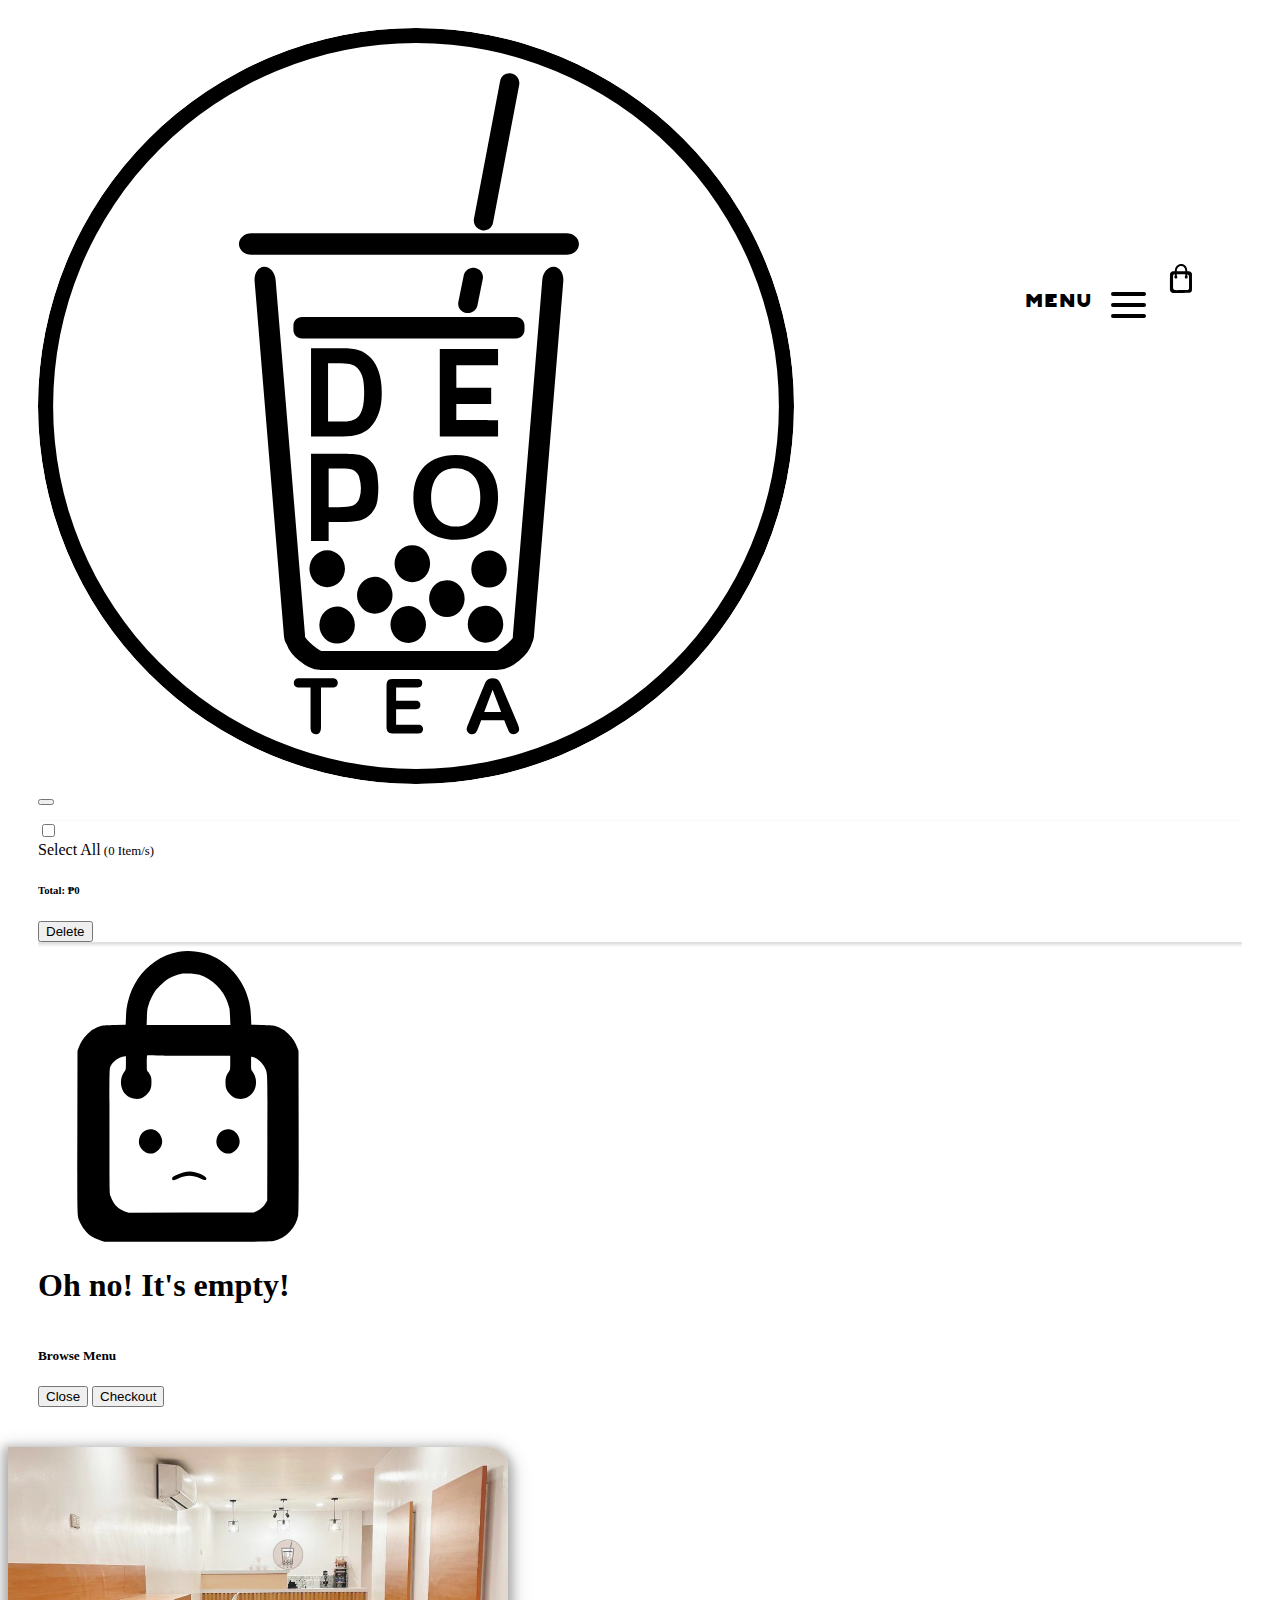
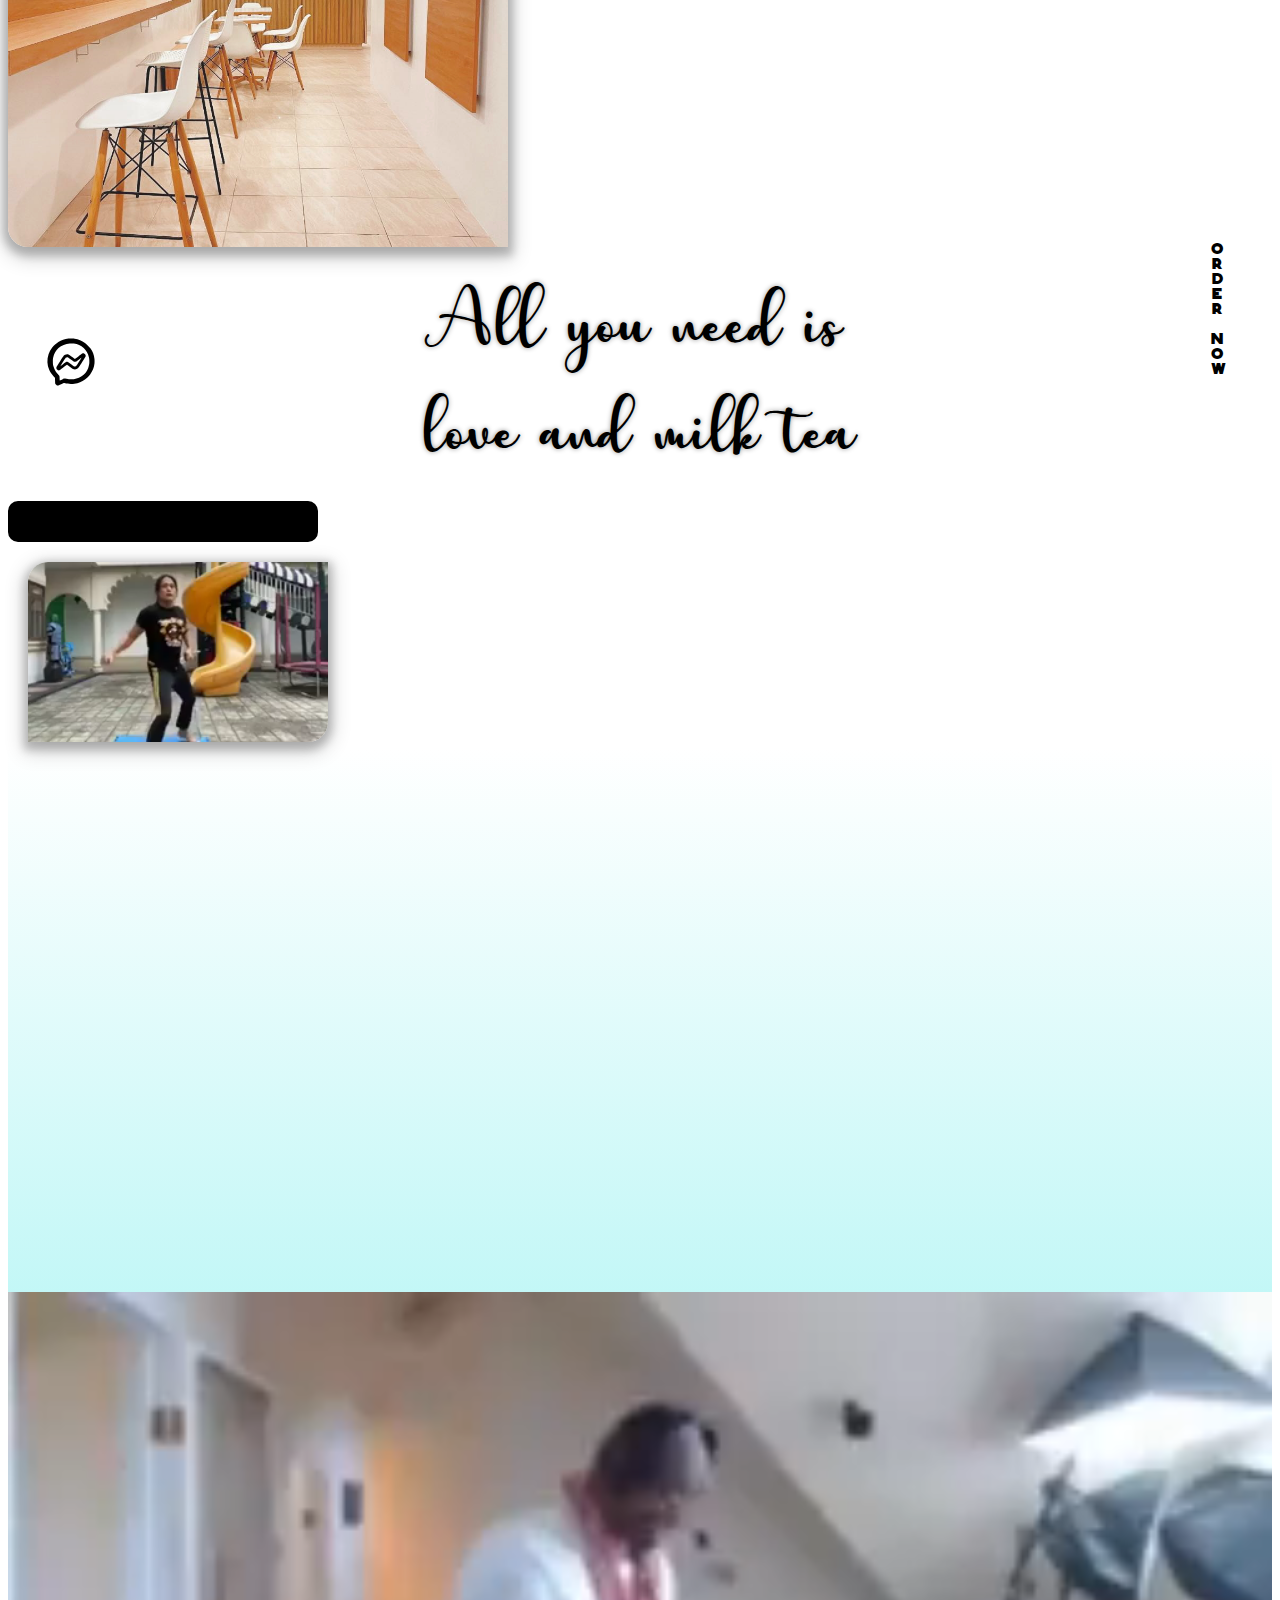
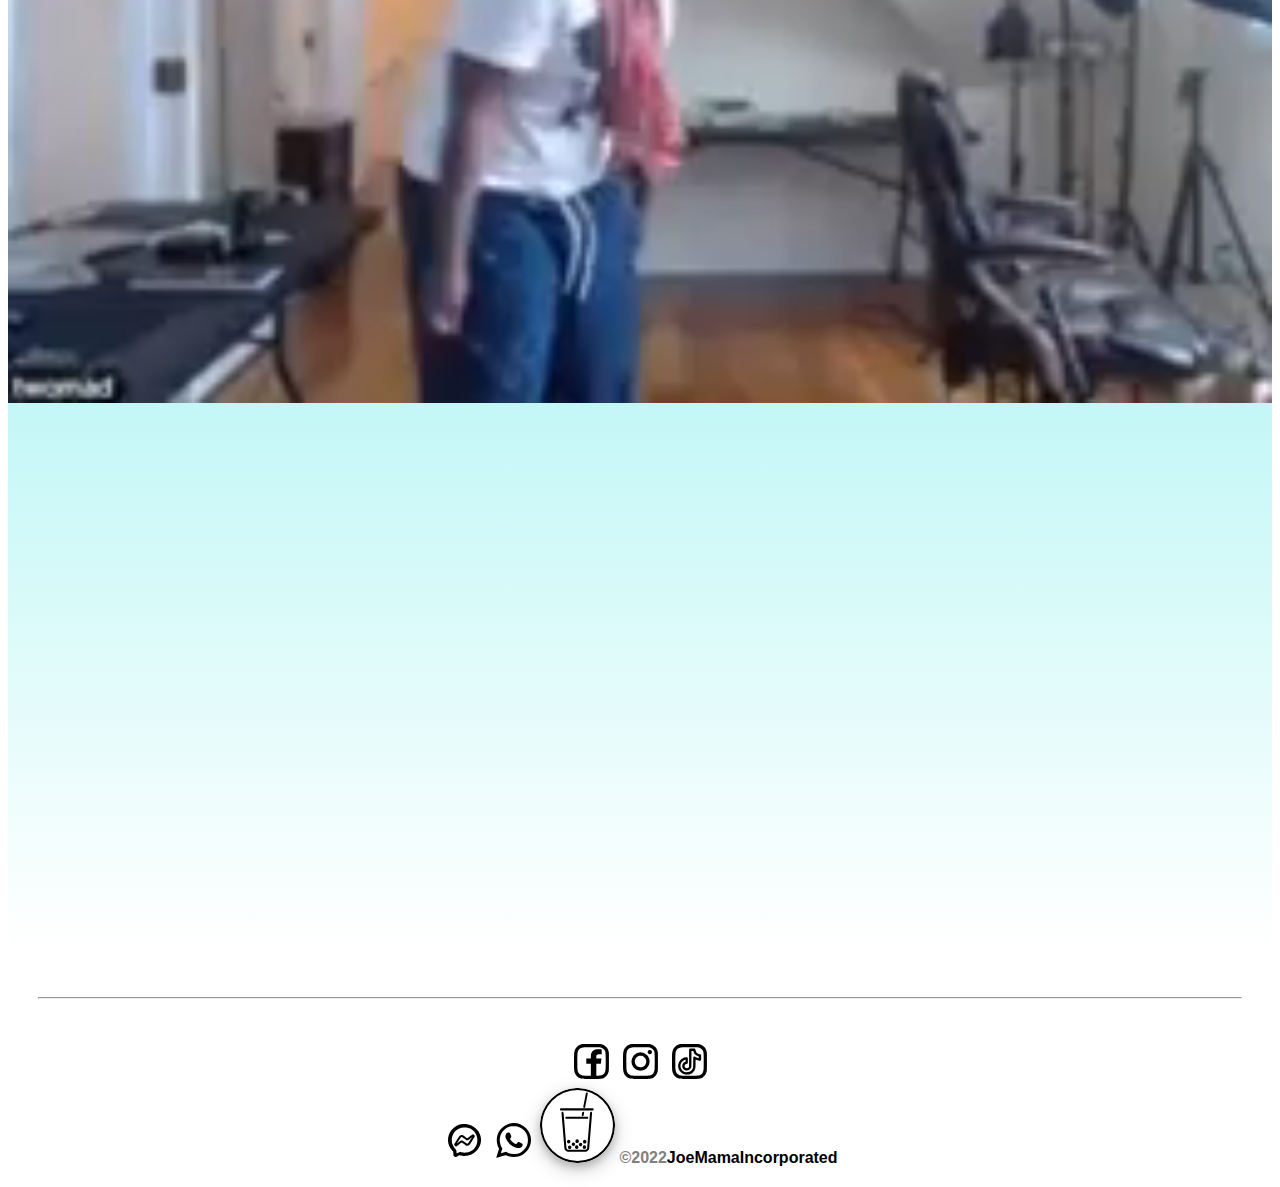
<file: index.html>
<!DOCTYPE html>
<html lang="en">
<head>
    <meta charset="UTF-8">
    <meta http-equiv="X-UA-Compatible" content="IE=edge">
    <meta name="viewport" content="width=device-width, initial-scale=1">
	<link href="assets/img/logo/favicon.png" type="image/x-icon" rel="shortcut icon">
    <title>Depotea - All You Need Is Love And Milk Tea</title>

    <link href="https://cdn.jsdelivr.net/npm/bootstrap@5.1.3/dist/css/bootstrap.min.css" rel="stylesheet" integrity="sha384-1BmE4kWBq78iYhFldvKuhfTAU6auU8tT94WrHftjDbrCEXSU1oBoqyl2QvZ6jIW3" crossorigin="anonymous">
	<link href="src/css/checkout.css" type="text/css" rel="stylesheet" media="screen">
	<link href="src/css/main.css" type="text/css" rel="stylesheet" media="screen">
	<link href="src/css/cart.css" type="text/css" rel="stylesheet" media="screen">
	<link href="src/css/mainpage.css" type="text/css" rel="stylesheet" media="screen">
	<link href="src/css/menu.css" type="text/css" rel="stylesheet" media="screen">
	
	<script src="src/js/kit-fontawesome-ec81ce478d.js" crossorigin="anonymous"></script>
</head>
<style>
	
</style>
<body>
	<section class="header-section">
		<header class="navbar-wrapper">
			<nav class="navbar">
				<a class="navbar-icon-container" title="Home">
					<img class="navbar-icon" src="assets/img/logo/svg/icontext-mc.svg" style="max-height: 100%;"/>
				</a>
				<div class="fullnavBtn navbarMenuToggle" id="toggle">
					<span class="text">MENU</span>
					<span class="hamburger top"></span>
					<span class="hamburger middle"></span>
					<span class="hamburger bottom"></span>
				</div>
				<a class="cart-icon-container" data-bs-toggle="modal" data-bs-target="#cart-modal" title="Open Cart">
					<img class="cart-icon" src="assets/img/icon/svg/shopping-bag.svg" style="max-height: 100%;"/>
				</a>
				<div class="fullnav" id="fullnav">
					<a class="cart-icon-container-open" data-bs-toggle="modal" data-bs-target="#cart-modal" title="Open Cart">
						<img class="cart-icon-open" src="assets/img/icon/svg/shopping-bag.svg" style="max-height: 100%;"/>
					</a>
					<div class="fh-icon-wrapper">
						<div class="fh-icon-container">
							<a href="https://foodhubexpress.ph/stores/depotea-camalig" target="_blank" rel="noopener noreferrer" title="FoodHub Express">
								<img src="assets/img/icon/svg/fh-icon.svg"/>
							</a>
						</div>
					</div>
					<svg class="dropdown-divider-pc" width="20" height="80vh">
						<rect x="0" y="0" rx="10" ry="10" width="100%" height="100%" style="fill:#fff;"/>
					</svg>
					<svg class="dropdown-divider-mobile" width="80vw" height="8">
						<rect x="0" y="0" rx="4" ry="4" width="100%" height="100%" style="fill:#fff;"/>
					</svg>
					<div class="beverage-icon-wrapper">
						<div class="beverage-icon-container navbarMenuClose" id="toggle2">
							<a class="beverage-icon" title="Beverage">
								<img src="assets/img/navbarmenu/svg/beverage-icon.svg"/>
							</a>
						</div>
					</div>
					<div class="food-icon-wrapper">
						<div class="food-icon-container navbarMenuClose" id="toggle3">
							<a class="food-icon" style="text-decoration: none;" title="Food">
								<img class="fork-icon" src="assets/img/navbarmenu/svg/fork-icon.svg"></img>
								<img class="spoon-icon" src="assets/img/navbarmenu/svg/spoon-icon.svg"></img>
							</a>
						</div>
					</div>
					<footer class="navbar-menu-footer">
						<a href="#about" class="navbar-footer-link">ABOUT</a>
						<a href="#contact" class="navbar-footer-link">CONTACT</a>
					</footer>
				</div>
					<!-- POP UP MODAL -->
					<!-- ABOUT -->
				<aside id="about" class="popup" >
					<div class="closePopUpOutSide" onclick="location.href='#';"></div>
					<div class="popUpContainer">
						<header>
							<a href="#" class="closePopUp">X</a>
							<h2>ABOUT US</h2>
						</header>
						<article class="about">
							<p>
							We started our business in 2000 with one goal in mind: providing an enjoyable dining experience to the San Francisco area. 
							Thanks to our experience and dedication, we’ve managed to become masters of the craft. 
							Providing dishes that are fresh, hearty and simply unforgettable.
							</p>
							<p>
							Depotea has been nestled in the San Francisco area ever since 2000. 
							This cozy establishment highlights our passion for market-fresh ingredients, honest cooking, and an enjoyable atmosphere. 
							Our menu features a selection of dishes, all made in-house by our team of talented chefs.
							</p>
							<p title="Goat Ham"><span style="font: menu; font-weight: bold; color: gray;">©2022</span><span style="font: menu; font-weight: bold;">JoeMamaIncorporated</span></p>
						</article>
					</div> 
				</aside>
					<!-- CONTACT -->
				<aside id="contact" class="popup">
					<div class="closePopUpOutSide" onclick="location.href='#';"></div>
					<div class="popUpContainer">
						<header>
							<a href="#" class="closePopUp">X</a>
							<h2>CONTACT INFO</h2>
						</header>
						<article class="contact">
							<img class="qr-contact" src="assets/img/icon/qr-contact.png"/>
							<p style="font-family: Miriam; padding-top: 5px;">
							<i>scan to save as a contact</i>
							</p>
							<p title="Phone Number"><img class="contact-icon" src="assets/img/icon/svg/smartphone-icon.svg"/>(0916) 458-3024</p>
							<p title="WhatsApp Number">
								<a href="https://api.whatsapp.com/send?phone=639673522440" target="_blank" rel="noopener noreferrer" style="text-decoration: none;">
									<img class="contact-icon" src="assets/img/icon/svg/wa-icon.svg"/>
								</a>
							(+63) 967 352-2440</p>
							<p title="Email"><img class="contact-icon" src="assets/img/icon/svg/gmail-icon.svg"/> depotea2019@gmail.com</p>
							<p title="Address"><img class="contact-icon" src="assets/img/icon/svg/address-icon.svg"/>
							Brgy. 7, Camalig Albay <br>
							(in front of Mexita's Place)
							</p>
							<p style="font-family: Miriam;">
							<a class="shop-gallery-link navbarMenuClose" href="#" title="Go to Gallery"><i>click for shop photos</i></a>
							</p>
						</article>
					</div>
				</aside>
					<!-- CART -->
				<div class="modal fade" id="cart-modal" tabindex="-1" aria-labelledby="CartModal" aria-hidden="true">
					<div class="modal-dialog modal-dialog-centered modal-dialog-scrollable modal-lg">
						<div class="modal-content">
							<div class="modal-header bg-dark">
								<button type="button" class="btn-close btn-close-white" data-bs-dismiss="modal" aria-label="Close"></button>
							</div>
							<div class="modal-body" id="cart-modal-body">
								<!-- CART MODAL CONTENT -->
							</div>
							<div class="modal-footer bg-dark">
								<button type="button" class="btn btn-sm btn-outline-light" data-bs-dismiss="modal">Close</button>
								<button type="button" class="checkout-btn btn btn-light navbarMenuClose" data-bs-dismiss="modal">Checkout</button>
							</div>
						</div>
					</div>
				</div>
			</nav>
		</header>
	</section>
	
		<!-- INDEX BODY -->
	<div id="index-body-wrapper">
		<div id="index-body-container">
			<!-- INDEX BODY CONTENT -->
		</div>
	</div>
	
		<!-- FOOTER -->
	<footer>
	<hr style="background: linear-gradient(to right, transparent, #000, #000, #000, transparent); margin: 0 0 40px;">
		<div class="container-fluid">
			<div class="row">
				<span class="footer-link col-sm order-sm-last">
					<a href="https://www.facebook.com/depotea2019" target="_blank" rel="noopener noreferrer" title="Facebook"><img src="assets/img/icon/svg/fb-icon.svg"/></a>
					<a href="https://www.instagram.com/depotea_camalig" target="_blank" rel="noopener noreferrer" title="Instagram"><img src="assets/img/icon/svg/ig-icon.svg"/></a>
					<a href="https://www.tiktok.com/@depotea" target="_blank" rel="noopener noreferrer" title="TikTok"><img src="assets/img/icon/svg/tt-icon.svg"/><br></a>
					<a href="https://m.me/depotea2019" target="_blank" rel="noopener noreferrer" title="Facebook Messenger"><img src="assets/img/icon/svg/msgr-icon.svg"/></a>
					<a href="https://api.whatsapp.com/send?phone=639673522440" target="_blank" rel="noopener noreferrer" title="WhatsApp"><img src="assets/img/icon/svg/wa-icon.svg"/></a>
				</span>
				<span class="footer-logo col-sm">
					<img src="assets/img/logo/svg/icon-mc.svg" onclick="location.href='#';" title="Back To Top" />
				</span>
				<span class="col-sm order-sm-first d-flex align-items-center justify-content-center" title="Goat Ham">
					<span style="font: menu; font-weight: bold; color: gray;">©2022</span><span style="font: menu; font-weight: bold;">JoeMamaIncorporated</span>
				</span>
			</div>
		</div>
	</footer>
	
	<noscript>Sorry, your browser does not support JavaScript!</noscript>
	<script src="https://cdn.jsdelivr.net/npm/bootstrap@5.0.2/dist/js/bootstrap.min.js" integrity="sha384-cVKIPhGWiC2Al4u+LWgxfKTRIcfu0JTxR+EQDz/bgldoEyl4H0zUF0QKbrJ0EcQF" crossorigin="anonymous"></script>
	<script src="src/js/jquery-3.6.0.min.js" type="text/javascript"></script>
    <script src="src/js/checkout.js" type="text/javascript"></script>
    <script src="src/js/menu.js" type="text/javascript"></script>
    <script src="src/js/cart.js" type="text/javascript"></script>
    <script src="src/js/main.js" type="text/javascript"></script>
</body>
</html>
</file>
<file: src/css/checkout.css>
/* CHECKOUT PAGE */

.checkout-container {
	padding: 0;
}

/* CHECKOUT FORM */

.checkout-form-wrapper {
	background: #eee;
	border-radius: 20px;
}

	/* SUMMARY */
	
.order-summary h6{
	color: #666;
}

	/* CLAIM OPTION */
	
.claim-options {
	padding: 0;
	cursor: default;
}
.claim-options label{
	height: 100%;
	width: 100%;
	padding: 5px 0;
	background: #fff;
	border-radius: 20px 0 0 20px;
}
.claim-options:nth-of-type(2) label {
	border-radius: 0 20px 20px 0;
}
.claim-options label:hover {
	background: #e5e5e5;
}
input[name="claim-option"]:checked ~ label {
	background: #212529;
	color: #fff;
}
.claim-options input {
	display: none;
}
.claim-options input,
.claim-options label{
	font-weight: bold;
	cursor: pointer;
	user-select: none;
	-webkit-user-select: none;
	-moz-user-select: none;
}

	/* PAYMENT OPTION */
	
.payment-methods {
	padding: 0;
	cursor: default;
}
.payment-methods label{
	height: 100%;
	width: 100%;
	padding: 5px 0;
	background: #fff;
	border-radius: 20px 0 0 20px;
}
.payment-methods:nth-of-type(2) label {
	border-radius: 0 20px 20px 0;
}
.payment-methods label:hover {
	background: #e5e5e5;
}
input[name="payment-method"]:checked ~ label {
	background: #212529;
	color: #fff;
}
.payment-methods input {
	display: none;
}
.payment-methods input,
.payment-methods label{
	font-weight: bold;
	cursor: pointer;
	user-select: none;
	-webkit-user-select: none;
	-moz-user-select: none;
}

	/* CLIENT INFO */

.client-input-container {
	margin: 10px 0;
}
.client-info input {
	width: 100%;
	margin: 5px 0;
}
</file>
<file: src/css/main.css>
@font-face { font-family: MoonImpact; src: url('../../assets/fonts/MoonImpact.ttf'); } 
@font-face { font-family: Charlotte; src: url('../../assets/fonts/charlotte.otf'); }
@font-face { font-family: Miriam; src: url('../../assets/fonts/mriam.ttf'); }
@font-face { font-family: Nevada; src: url('../../assets/fonts/SANevada.otf'); } 
@font-face { font-family: Quicksand; src: url('../../assets/fonts/Quicksand-Bold.ttf'); } 


body, html{
	animation: bodyOnLoad 0.5s ease;
}
html::-webkit-scrollbar {
    display: none;
}
html {
    -ms-overflow-style: none;
    scrollbar-width: none;
    scroll-behavior: smooth;
}

::selection {
  background: #ccc; /* WebKit/Blink Browsers */
}
::-moz-selection {
  background: #ccc; /* Gecko Browsers */
}

/* HEADER */

.header-section{
	position: relative;
	top: 0;
	left: 0;
}
.navbar-wrapper{
	padding: 20px 30px;
}
.navbar-icon-container{
	height: 100px;
	width: auto;
	margin: 0;
	border-radius: 50%;
	cursor: pointer;
	transition: 0.35s ease;
	animation: logoOnLoad 2s ease;
}
.navbar-icon-container:hover{
	box-shadow: 0 4px 8px 0 rgba(0, 0, 0, 0.2), 0 6px 20px 0 rgba(0, 0, 0, 0.19);
	transform: scale(1.2);
}
.navbar-icon{
	height: 100%;
	width: auto;
	border-radius: 50%;
}

.cart-icon-container{
	position: absolute;
	top: 18%;
	right: 6%;
	height: 30px;
	width: auto;
	cursor: pointer;
	transition: 0.35s ease;
	animation: logoOnLoad 2s ease;
}
.cart-icon-container:hover{
	transform: scale(1.3);
}
.cart-icon{
	height: 100%;
	width: auto;
}
.cart-icon-container-open{
	position: fixed;
	top: 5.5%;
	right: 10%;
	height: 30px;
	width: auto;
	z-index: 100;
	cursor: pointer;
	transition: 0.35s ease;
}
.cart-icon-container-open:hover{
	transform: scale(1.3);
}
.cart-icon-open{
	fill: #fff;
	filter: invert(1);
}

/* HAMBURGER BUTTON */

.fullnavBtn {
	position: absolute;
	top: 20%;
	right: 10%;
	height: 27px;
	width: 35px;
	cursor: pointer;
	z-index: 100;
}
.fullnavBtn .text{
	position: absolute;
	right: 150%;
	font-family: MoonImpact;
	font-size: 1.2em;
	letter-spacing: 2px;
	transition: 0.35s ease;
	animation: hamburgerIconTextOnLoad 1s ease;
}
.fullnavBtn .hamburger {
	position: absolute;
	top: 0;
	left: 0;
	height: 4px;
	width: 100%;
	border: none;
	border-radius: 10px;
	background: #000;
	cursor: pointer;
	animation: hamburgerIconOnLoad 1s ease;
}
.fullnavBtn .hamburger:nth-of-type(2) {
	top: 11px;
	animation: hamburgerIconOnLoad 1.5s ease;
}
.fullnavBtn .hamburger:nth-of-type(3) {
	top: 22px;
	animation: hamburgerIconOnLoad 2s ease;
}


.fullnavBtn.active{
	position: fixed;
	top: 6%;
	right: 14%;
}
.fullnavBtn.active .text{
	color: #fff;
}
.fullnavBtn.active .top {
	opacity: 0;
	background: #FFF;
}
.fullnavBtn.active .middle {
	transform: translateY(-11px) translateX(0) rotate(-45deg);
	animation: hamburgerIconAnimHoverDisabled;
	background: #FFF;
}
.fullnavBtn.active .bottom {
	transform: translateY(11px) translateX(0) rotate(45deg);
	animation: hamburgerIconAnimHoverDisabled;
	background: #FFF;
}

/* HOVER ANIMATIONS */

.fullnavBtn:hover > .text{
	letter-spacing: 5px;
}
.fullnavBtn:hover > .hamburger{
	animation: hamburgerIconAnimHover 1.5s ease infinite;
}
.fullnavBtn:hover > .hamburger:nth-of-type(2){
	animation: hamburgerIconAnimHover 1.5s ease .25s infinite;
}
.fullnavBtn:hover > .hamburger:nth-of-type(3){
	animation: hamburgerIconAnimHover 1.5s ease .5s infinite;
}


.fullnavBtn.active:hover > .hamburger{
	animation: hamburgerIconActiveAnimHover 2s linear;
}
.fullnavBtn.active:hover > .hamburger:nth-of-type(2){
}
.fullnavBtn.active:hover > .hamburger:nth-of-type(3){
	animation: hamburgerIconActiveAnimHover2 2s linear;
}

/*******************************************/

/* NAVBAR MENU */

.fullnav {
	position: fixed;
	background: #000;
	top: 0;
	left: 0;
	width: 100%;
	height: 0%;
	border-radius: 0 0 100% 100%;
	opacity: 0;
	visibility: hidden;
	transition: opacity 1s, visibility 1s, height 1s, border-radius 1s;
	overflow: hidden;
	z-index: 100;
}
.fullnav.open {
	height: 100%;
	border-radius: 0;
	opacity: 1;
	visibility: visible;
	z-index:99;
	transition: opacity 1s, visibility 1s, height 1s, border-radius 1s;
}

.fullnav .dropdown-divider-pc{
	position: fixed;
    top: 50%;
    left: 50%;
	display: block;
    transform: translate(-50%, -50%);
}
.fullnav .dropdown-divider-mobile{
	position: fixed;
    top: 50%;
    left: 50%;
	display: none;
    transform: translate(-50%, -50%);
}

.fullnav.open .dropdown-divider-pc{
	animation: dropdownDividerExpandVertical 2s ease;
}
.fullnav.open .dropdown-divider-mobile{
	animation: dropdownDividerExpandHorizontal 2s ease;
}

/* BEVERAGE ICON */

.beverage-icon-wrapper{
	position: absolute;
		top: 50%;
		left: 30%;
		transform: translate(-50%, -50%);
	height: 478px;
	width: 500px;
	overflow: hidden;
}
.beverage-icon-container{
	position: absolute;
	width: 100%;
	height: 100%;
	cursor: pointer;
}
.beverage-icon-container img{
	width: 100%;
	height: 100%;
	object-fit: contain;
	filter: invert(1);
}
.beverage-icon-container img:hover{
	animation: beverageIconShake 1s ease infinite;
}

.fullnav.open .beverage-icon-container{
	animation: slideLeftBeverageIcon 3s ease;
}
	
/* FOOD ICON */

.food-icon-wrapper{
	position: absolute;
		top: 50%;
		left: 70%;
		transform: translate(-50%, -50%);
	height: 478px;
	width: 500px;
	overflow: hidden;
}
.food-icon-container{
	position: absolute;
	width: 100%;
	height: 100%;
	cursor: pointer;
}
.food-icon-container img{
	position: absolute;
	width: 100%;
	height: 100%;
	object-fit: contain;
	filter: invert(1);
	transition: 0.35s ease;
}
.fork-icon{
	position: absolute;
	left: -15%;
}
.spoon-icon{
	position: absolute;
	left: 15%;
}
.food-icon-container a:hover > .fork-icon{
	transform-origin: center bottom;
	transform: rotate(30deg);
}
.food-icon-container a:hover > .spoon-icon{
	transform-origin: center bottom;
	transform: rotate(-30deg);
}

.fullnav.open .food-icon-container{
	animation: slideRightFoodIcon 3s ease;
}

/* FOODHUB ICON */

.fh-icon-wrapper{
	position: absolute;
	top: 6%;
	left: 6%;
	height: 33px;
	width: 144px;
	z-index: 100;
	overflow: hidden;
	transition: 0.35s ease;
}
.fh-icon-wrapper:hover{
	transform: scale(1.2);
	transform-origin: 0 0;
}
.fh-icon-container{
	position: absolute;
	width: 100%;
	height: 100%;
}
.fh-icon-container img{
	width: 100%;
	height: 100%;
	filter: invert(1);
}

/* NAVBAR MENU FOOTER */

.navbar-menu-footer{
	position: absolute;
	left: 0;
	right: 0;
	bottom: 0;
	padding: 0;
}
.navbar-footer-link{
	font-family: MoonImpact;
	font-size: 1em;
	color: #fff;
	letter-spacing: 1px;
	padding: 10px 20px 20px 10px;
	float: right;
	overflow: hidden;
    text-decoration: none;
}
.navbar-footer-link:hover,
.navbar-footer-link:focus,
.navbar-footer-link:active{
	color: #fff;
}
.navbar-footer-link::after{
	content: '';
    width: 100%;
    height: 2px;
	display: block;
    background: #fff;
	transform: scale(0);
	transform-origin: center;
	transition: 0.35s ease;
}
.navbar-footer-link:hover::after,
.navbar-footer-link:focus::after,
.navbar-footer-link:active::after{
	transform: scale(1);
}

/* POP UP MODAL */

.popup{
	position: fixed;
	top: -100vh;
	left: 0;
	z-index: 101;
	background: rgba(0,0,0, 0.75);
	width: 100vw;
	height: 100vh;
	opacity: 0;

	-webkit-transition: opacity  0.35s ease;
	-moz-transition: opacity 0.35s ease;
	-o-transition: opacity 0.35s ease;
	transition: opacity 0.35s ease;
}
.popup .popUpContainer{
	width: 100%;
	max-width: 500px;
	position: fixed; /* To avoid scroll to target */
	left: 50%;
	top: -100vh;
	-webkit-transition: top  0.35s ease;
	-moz-transition: top 0.35s ease;
	-o-transition: top 0.35s ease;
	transition: top 0.35s ease;

	/* Trick to properly center the element by using negative 
	1/2 length of element as margin left and top */
	margin-left: -250px;
	background-color: #fff;
	-webkit-box-shadow: 0 1px 2px rgba(0,0,0,0.1);
	-moz-box-shadow: 0 1px 2px rgba(0,0,0,0.1);
	box-shadow: 0 1px 2px rgba(0,0,0,0.1);
	border-radius: 10px;
}
.popup h2{
	font-family: Courier New;
	font-weight: bold;
	padding: 0.5em;
	text-align: center;
	color: #000;
	margin: 0;
}
.popup article{
	margin: 20px;
	background-color: #fff;
	border-radius: 10px;
	font-size: 1em;
	text-align: center;
}
.about{
	font-family: Miriam;
}
.contact{
	font: icon;
}
.qr-contact{
	height: 100px;
	width: 100px;
	transition: 0.35s ease;
}
.qr-contact:hover,
.qr-contact:focus,
.qr-contact:active{
	transform: scale(2);
	transform-origin: 50% 0%;
}
.contact-icon{
	height: 30px;
	width: auto;
	object-fit: contain;
}
.shop-gallery-link{
	color: #000;
	overflow: hidden;
}
.popup a.closePopUp{
	font-family: verdana;
	color: #000;
	position: absolute;
	top: 0.2em;
	right: 0.375em;
	margin: 0;
	padding: 5px;
	font-weight: bold;
	font-size: 1.5em;
	text-decoration: none;
	transition: 1s ease;
}
.popup a:hover{
	transform: scale(1.2);
	transition: .35s ease;
}
/* When popup is targeted, by clicking on link with #popup in HTML */
.popup:target{
	opacity: 1;
	top: 0;
}
.popup .closePopUpOutSide{
	position: absolute;
	left:0;
	width: 100%;
	height: 100%;
}
.popup:target .popUpContainer{
	top: 50px;
	-webkit-transition: top  1s ease;
	-moz-transition: top 1s ease;
	-o-transition: top 1s ease;
	transition: top 1s ease;
}

/* FOOTER */

footer{
	margin: 50px 30px 20px;
	text-align: center;
	vertical-align: 100px;
}
footer span{
	padding: 10px 0;
}
.footer-logo img{
	height: 75px; 
	width: auto;
	border-radius: 50%;
	cursor: pointer;
	box-shadow: 0 4px 8px 0 rgba(0, 0, 0, 0.2), 0 6px 20px 0 rgba(0, 0, 0, 0.19);
	transition: 0.35s ease;
}
.footer-logo img:hover{
	transform: scale(1.2);
}
.footer-link img{
	height: 35px;
	width: 35px;
	margin: 5px;
	object-fit: contain;
	transition: 0.35s ease;
}
.footer-link img:hover{
	transform: scale(1.1);
}

/* TABLET */

@media only screen and (max-width: 768px) {
}

/* MOBILE */

@media only screen and (max-width: 425px) {
	.navbar{
		padding: 0;
	}
	.navbar-wrapper{
		top: 3%;
	}
	.navbar-icon-container{
		max-height: 75px;
	}
	.fullnavBtn {
		top: 1%;
		right: 3%;
	}
	.fullnavBtn.active{
		top: 4%;
		right: 4%;
	}
	.cart-icon-container{
		top: 60%;
		right: 4%;
	}
	.cart-icon-container-open{
		top: 12%;
		right: 5%;
	}
	.fullnav .dropdown-divider-pc{
		display: none;
	}
	.fullnav .dropdown-divider-mobile{
		display: block;
	}
	.fh-icon-wrapper{
		top: 4%;
		left: 4%;
	}
	.beverage-icon-wrapper{
		top: 31%;
		left: 50%;
		transform: translate(-50%, -50%);
		max-height: 220px;
		max-width: 200px;
	}
	.food-icon-wrapper{
		top: 70%;
		left: 50%;
		transform: translate(-50%, -50%);
		max-height: 220px;
		max-width: 300px;
	}
	.popup .popUpContainer{
		width: 90%;
		max-width: none;
		left: 5%;
		margin-left: auto;
	}
	.popup ul{
		padding: 0 1em 0 1em;
	}
	.popup:target .popUpContainer{
		top: 25px;
		-webkit-transition: top  0.35s ease;
		-moz-transition: top 0.35s ease;
		-o-transition: top 0.35s ease;
		transition: top 0.35s ease;
	}
	.popup article{
		line-height: 1em;
	}
	
	/* ANIMATION */
	
	.fullnav.open .beverage-icon-container{
		animation: slideDownBeverageIcon 3s ease;
	}
	.fullnav.open .food-icon-container{
		animation: slideUpFoodIcon 3s ease;
	}
}

/* KEYFRAMES */

@keyframes bodyOnLoad {
  0%	{opacity: 0;}
  100%	{opacity: 1;}
}
@keyframes logoOnLoad{
	0%	{transform: scale(0);}
	100%{transform: scale(1);}
}

/* HAMBURGER BUTTON KEYFRAMES */

@keyframes hamburgerIconOnLoad {
	0% 	{width: 0%;}
	100%{width: 100%;}
}
@keyframes hamburgerIconTextOnLoad {
	0% 	{opacity: 0; left: 0;}
	30%	{opacity: 0;}
	100%{opacity: 1; left: -230%;}
}
@keyframes hamburgerIconAnimHover {
	0% 	{width: 100%;}
	50%	{width: 20%;}
	100%{width: 100%;}
}
@keyframes hamburgerIconAnimDisabled {
	0% 	{width: 100%;}
	100%{width: 100%;}
}
@keyframes hamburgerIconActiveAnimHover {
	0% 	{width: 100%; transform: translateY(11px) translateX(0) rotate(45deg); transform-origin: center;}
	100%{width: 100%; transform: translateY(11px) translateX(0) rotate(404deg); transform-origin: center;}
}
@keyframes hamburgerIconActiveAnimHover2 {
	0% 	{width: 100%; transform: translateY(-11px) translateX(0) rotate(-45deg); transform-origin: center;}
	100%{width: 100%; transform: translateY(-11px) translateX(0) rotate(314deg); transform-origin: center;}
}

/* NAVBAR MENU KEYFRAMES */

@keyframes dropdownDividerExpandVertical{
	0%	{height: 3%;}
	50%	{height: 3%;}
	100%{height: 80%;}
}
@keyframes dropdownDividerExpandHorizontal{
	0%	{width: 2%;}
	50%	{width: 2%;}
	100%{width: 80%;}
}


@keyframes slideLeftBeverageIcon{
	0%	{left: 100%;}
	60%	{left: 100%;}
	100%{left: 0%;}
}
@keyframes slideDownBeverageIcon{
	0%	{top: 100%;}
	60%	{top: 100%;}
	100%{top: 0%;}
}
@keyframes beverageIconShake {
	0%	{transform: rotate(0deg);}
	10%	{transform: rotate(-10deg);}
	20%	{transform: rotate(10deg);}
	30%	{transform: rotate(-10deg);}
	40%	{transform: rotate(10deg);}
	50%	{transform: rotate(-10deg);}
	60%	{transform: rotate(10deg);}
	70%	{transform: rotate(-10deg);}
}


@keyframes slideRightFoodIcon{
	0%	{left: -100%;}
	60%	{left: -100%;}
	100%{left: 0%;}
}
@keyframes slideUpFoodIcon{
	0%	{top: -100%;}
	60%	{top: -100%;}
	100%{top: 0%;}
}
</file>
<file: src/css/cart.css>
/* CART MODAL */

#cart-modal-body{
	padding: 0;
	padding-top: 15px;
}

/* CART SECTION */

.cart-header {
	box-shadow: 0 2px 3px 1px #ddd;
	user-select: none;
	-webkit-user-select: none;
	-moz-user-select: none;
}
.cart-items {
	maxheight: 500px;
	padding: 0;
	overflow-y: auto;
}
.cart-items::-webkit-scrollbar {
    display: none;
}
.cart-items {
    -ms-overflow-style: none;
    scrollbar-width: none;
    scroll-behavior: smooth;
}
.empty-cart-icon-container img {
	width: 100%;
	height: auto;
	max-width: 300px;
	object-fit: contain;
}
.cart-item {
	margin: 2px 3px 0;
	box-shadow: 0 2px 3px 1px #ddd;
}
.cart-item-img-container {
	width: 75px;
}
.cart-item-img-container-after {
	background: #fff;
}
.cart-product-quantity {
    width: 2em;
}
.cart-product-quantity::-webkit-outer-spin-button,
.cart-product-quantity::-webkit-inner-spin-button {
	-webkit-appearance: none;
	margin: 0;
}
.cart-product-quantity[type=number] {
	-moz-appearance: textfield;
}
.back-to-shop-btn {
	cursor: pointer;
}
</file>
<file: src/css/mainpage.css>
/* TOP SECTION */
#TWOMAD, #ROBIN {
  position: relative;
  right: 0;
  bottom: 0;
  width: 100%;
  height: 100%;
}
.top-section{
	position: relative;
	height: 100vh;
	margin: 0;
	margin-top: 20px;
}
.top-wrapper{
	margin: 0;
	padding: 0;
}

.slideshow-wrapper{
	position: relative;
	height: 400px;
	width: 500px;
	border-radius: 0 20px;
	box-shadow: 0 4px 8px 5px rgba(0, 0, 0, 0.2), 0 6px 20px 5px rgba(0, 0, 0, 0.19);
	overflow: hidden;
	padding: 0;
	animation: slideshowShadowOnLoad 4s ease;
}
.slideshow-container{
	position: absolute;
	height: 100%;
	width: 100%;
	animation: slideshowScroll 20s ease 3s infinite;
}
.slide-img{
	height: 100%;
	width: 100%;
	object-fit: cover;
	float: left;
	animation: slideshowOnLoad 3s ease;
}

.slogan-wrapper{
	position: relative;
	animation: sloganOnLoad 3.5s ease;
}
.slogan-container{
	font-family: Charlotte;
	font-size: 3em;
	color: #000;
	text-shadow: 0 0 5px #969696;
	text-align: center;
	padding: 20px;
	white-space: nowrap;
}

.product-text-wrapper{
	width: 300px;
	border: 5px solid #000;
	border-radius: 10px;
	animation: productTextOnLoad 6s ease;
}
.product-text-container{
	position: relative;
	font-family: MoonImpact;
	font-size: 2em;
	color: #fff;
	text-transform: uppercase;
	letter-spacing: 2px;
	text-shadow: 3px 4px #444;
	text-align: center;
	background: #000;
}
.product-text-item{
	opacity: 0;
	overflow: hidden;
	white-space: nowrap;
}
.product-text-item:nth-child(2), 
.product-text-item:nth-child(3), 
.product-text-item:nth-child(4), 
.product-text-item:nth-child(5) {
	position: absolute;
	left: -100%;
}
.product-text-item:nth-child(2){
	animation: productAnimSlideshow 10s ease 6s infinite;
} 
.product-text-item:nth-child(3){
	animation: productAnimSlideshow2 10s ease 6s infinite;
}
.product-text-item:nth-child(4){
	animation: productAnimSlideshow3 10s ease 6s infinite;
}
.product-text-item:nth-child(5){
	animation: productAnimSlideshow4 10s ease 6s infinite;
}

.video-slideshow-wrapper{
	position: relative;
	margin: 20px;
}
.video-slideshow-container{
	height: 180px;
	width: 300px;
	border-radius: 20px 0;
	box-shadow: 0 4px 8px 4px rgba(0, 0, 0, 0.2), 0 6px 20px 4px rgba(0, 0, 0, 0.19);
	animation: videoSlideshowShadowOnLoad 8s ease;
}
.video-slideshow-container video{
	object-fit: cover;
	border-radius: 20px 0;
	animation: videoSlideshowOnLoad 6s ease;
}

.msgr-icon-wrapper{
	position: absolute;
	left: 3%;
	bottom: 40%;
	height: 50px;
	width: 50px;
	animation: msgrIconOnLoad 2.5s ease;
}
.msgr-icon-container{
	border-radius: 55%;
	transition: 1s ease;
}
.msgr-icon-container:hover{
	transform: scale(1.2);
	transition: 0.35s ease;
}
.msgr-icon{
	height: 100%;
	width: 100%;
}

.order-link-wrapper{
	position: absolute;
	right: 3%;
	bottom: 40%;
	animation: orderLinkOnLoad 4s ease;
}
.order-link-container{
	font-family: MoonImpact;
	font-size: 1em;
	text-align: center;
	cursor: pointer;
	transition: 1s ease;
}
.order-link-container:hover{
	color: #000;
	text-shadow: 5px 5px 1px #ccc;
	transform: scale(1.2);
	transition: 0.35s ease;
}
.order-link-container p{
	padding: 10px;
	margin: 0;
}
.order-link-container a{
	color: #000;
	text-decoration: none;
}

/* CONTENT SECTION */

.content-wrapper{
    height: 200vh;
    background: linear-gradient(to bottom, #fff, #9CF2F1, #fff);
}


/* PC */

@media only screen and (min-width: 768px) {
}

@media only screen and (max-width: 425px) {
	.slideshow-wrapper{
		max-height: 228px;
		max-width: 285px;
	}
	
	.slogan-container{
		font-size: 1.5em;
	}
	
	.product-text-wrapper{
		max-width: 200px;
		animation: productTextOnLoadMobile 6s ease;
	}
	.product-text-container{
		font-size: 1.5em;
	}
	.product-text-item:nth-child(2){
		animation: productAnimSlideshowMobile 10s ease 6s infinite;
	}
	.product-text-item:nth-child(3){
		animation: productAnimSlideshowMobile2 10s ease 6s infinite;
	}
	.product-text-item:nth-child(4){
		animation: productAnimSlideshowMobile3 10s ease 6s infinite;
	}
	.product-text-item:nth-child(5){
		animation: productAnimSlideshowMobile4 10s ease 6s infinite;
	}
	
	.video-slideshow-container{
		height: 130px;
		width: 200px;
	}
	
	.msgr-icon-wrapper{
		height: 40px;
		width: 40px;
	}
	.msgr-icon-container:hover{
		transform: scale(1.2);
		transition: 0.35s ease;
	}
	.order-link-container{
		font-size: 0.9em;
	}
	.order-link-container:hover{
		color: #000;
		text-shadow: 5px 5px 1px #969696;
		transform: scale(1.2);
		transition: 0.35s ease;
	}
}


/* KEYFRAMES */

@keyframes slideshowOnLoad {
	0% 	{height: 5px; width: 1px; filter: brightness(0%); opacity: 0;}
	50% {height: 5px; width: 1px; filter: brightness(0%); opacity: 1;}
	70%	{height: 100%; width: 1px; filter: brightness(0%);}
	90%	{height: 100%; width: 100%; filter: brightness(0%);}
	100%{height: 100%; width: 100%;}
}
@keyframes slideshowShadowOnLoad{
	0%	{box-shadow: 0 0;}
	75%	{box-shadow: 0 0;}
	100%{box-shadow: 0 4px 8px 5px rgba(0, 0, 0, 0.2), 0 6px 20px 5px rgba(0, 0, 0, 0.19);}
}
@keyframes videoSlideshowOnLoad {
	0% 	{width: 0; filter: brightness(0%); opacity: 0;}
	50% {width: 0; filter: brightness(0%); opacity: 0;}
	70%	{width: 0; filter: brightness(0%); opacity: 1;}
	90%	{width: 100%; filter: brightness(0%);}
	100%{width: 100%;}
}
@keyframes videoSlideshowShadowOnLoad{
	0%	{box-shadow: 0 0;}
	75%	{box-shadow: 0 0;}
	100%{box-shadow: 0 4px 8px 4px rgba(0, 0, 0, 0.2), 0 6px 20px 4px rgba(0, 0, 0, 0.19);}
}
@keyframes sloganOnLoad {
	0%	{transform: scale(0); opacity: 0;}
	50%	{transform: scale(0); opacity: 0;}
	75% {opacity: 0;}
	100%{transform: scale(1); opacity: 1;}
}
@keyframes productTextOnLoad{
	0%	{width: 0%; height: 0%; opacity: 0;}
	50%	{width: 0%; height: 0%; opacity: 0;}
	70%	{width: 0%; height: 58px; opacity: 1;}
	90%	{width: 300px;}
}
@keyframes productTextOnLoadMobile{
	0%	{width: 0%; height: 0%; opacity: 0;}
	50%	{width: 0%; height: 0%; opacity: 0;}
	70%	{width: 0%; height: 46px; opacity: 1;}
	90%{width: 200px;}
}
@keyframes msgrIconOnLoad{
	0%	{transform: scale(0);}
	75%	{transform: scale(0);}
	100%{transform: scale(1);}
}
@keyframes orderLinkOnLoad{
	0%	{bottom: 70%; opacity: 0;}
	75%	{bottom: 70%; opacity: 0;}
	100%{bottom: 40%; opacity: 1;}
}

@keyframes slideshowScroll {
	12.5% 	{top: 0;}
	25% 	{top: -100%;}
	37.5% 	{top: -100%;}
	50% 	{top: -200%;}
	67.5% 	{top: -200%;}
	75% 	{top: -300%;}
	87.5%	{top: -300%;}
	100%	{top: -400%;}
}

@keyframes productAnimSlideshow{
	0%	{left: 19%; opacity: 0;}
	5%	{left: 24%; opacity: 1;}
	20%	{left: 24%; opacity: 1;}
	25%	{left: 29%; opacity: 0;}
}
@keyframes productAnimSlideshow2{
	25%	{left: 16%; opacity: 0;}
	30%	{left: 21%; opacity: 1;}
	45%	{left: 21%; opacity: 1;}
	50%	{left: 26%; opacity: 0;}
}
@keyframes productAnimSlideshow3{
	50%	{left: 21%; opacity: 0;}
	55%	{left: 26%; opacity: 1;}
	70%	{left: 26%; opacity: 1;}
	75%	{left: 31%; opacity: 0;}
}
@keyframes productAnimSlideshow4{
	75%	{left: 11%; opacity: 0;}
	80%	{left: 16%; opacity: 1;}
	95%	{left: 16%; opacity: 1;}
	100%{left: 21%; opacity: 0;}
}

@keyframes productAnimSlideshowMobile{
	0%	{left: 14%; opacity: 0;}
	5%	{left: 19%; opacity: 1;}
	20%	{left: 19%; opacity: 1;}
	25%	{left: 24%; opacity: 0;}
}
@keyframes productAnimSlideshowMobile2{
	25%	{left: 11%; opacity: 0;}
	30%	{left: 16%; opacity: 1;}
	45%	{left: 16%; opacity: 1;}
	50%	{left: 21%; opacity: 0;}
}
@keyframes productAnimSlideshowMobile3{
	50%	{left: 17%; opacity: 0;}
	55%	{left: 22%; opacity: 1;}
	70%	{left: 22%; opacity: 1;}
	75%	{left: 27%; opacity: 0;}
}
@keyframes productAnimSlideshowMobile4{
	75%	{left: 5%; opacity: 0;}
	80%	{left: 10%; opacity: 1;}
	95%	{left: 10%; opacity: 1;}
	100%{left: 15%; opacity: 0;}
}
</file>
<file: src/css/menu.css>
/* CATEGORIES */

.category-label{
	height: 100%;
	width: 100%;
	border: 1px solid #000;
	
	font-family: MoonImpact;
	font-size: 1.7em;
	color: #000;
	text-shadow: 3px 4px #ccc;
	white-space: nowrap;
	
	user-select: none;
	-webkit-user-select: none;
	-moz-user-select: none;
	
	cursor: pointer;
	border-radius: 20px;
	box-shadow: 0 3px 5px 3px #ccc;
	transition: 0.35s ease;
	
}
.category-label:hover {
	color: #fff;
	text-shadow: 3px 4px #444;
	background: #000;
}
input[name="radio-categories"] {
	display: none;
}
input[name="radio-categories"]:checked ~ .category-label {
	box-shadow: none;
	border-radius: 10px;
	background: #000;
	
	color: #fff;
	text-shadow: 3px 4px #444;
}

/* Menu */

#menu-container img {
	height: 200px;
	width: auto;
	object-fit: contain;
	transition: 1s ease;
}
#menu-container p:nth-of-type(odd) {
	font-family: Quicksand;
	font-size: 1.2em;
	line-height: 1em;
	margin: 5px;
	color: #000;
}
#menu-container p:nth-of-type(even) {
	font-size: 1em;
	margin: 5px;
	color: #000;
}
.menu-subcategory-title {
	font-family: Quicksand;
	font-size: 3em;
	padding-bottom: 20px;
}
.menu-subcategory-title div {
	border: 5px solid #000;
	border-radius: 20px;
	padding: 3px 10px;
}
.menu-item{
	width: 150px;
	text-align: center;
	cursor: pointer;
	overflow: hidden;
	transition: 1s ease;
}
.menu-item:hover {
	background: #fff;
	z-index: 10;
	box-shadow: 0 5px 8px 3px #ddd;
	transform: scale(1.05);
	transition: 0.35s ease;
}

/* MODAL */

.modal-body{
	overflow: scroll;
	-ms-overflow-style: none;
	scrollbar-width: none;
}
.modal-body::-webkit-scrollbar {
	display: none;
}
#modal-wrapper{
	padding-bottom: 10px;
}
.modal-container{
	margin: 0;
}
.modal-image-container{
	position: sticky;
	top: 0;
	padding: 20px 0;
}
.modal-image-container img{
	height: 50vh;
	width: auto;
	object-fit: contain;
}
.modal-product-header{
	position: sticky;
	top: 0;
	padding-top: 10px;
	background: #fff;
	z-index: 100;
}
#modal-quantity-wrapper{
	margin: 0;
}
#modal-product-name{
	font-family: Quicksand;
}
#modal-product-quantity {
    width: 2em;
}
#modal-product-quantity::-webkit-outer-spin-button,
#modal-product-quantity::-webkit-inner-spin-button {
	-webkit-appearance: none;
	margin: 0;
}
#modal-product-quantity[type=number] {
	-moz-appearance: textfield;
}
.quantity-btn:focus{
	box-shadow: none;
}
.quantity-btn:hover {
	background: #eee;
}
#modal-product-totalprice {
	margin-bottom: 20px;
}
.modal-options {
	cursor: default;
}
.modal-options input,
.modal-options label{
	cursor: pointer;
	user-select: none;
	-webkit-user-select: none;
	-moz-user-select: none;
}
.modal-options p {
	margin: 0;
}
#milktea-sugar-slider {
	width: 200px;
}
</file>
